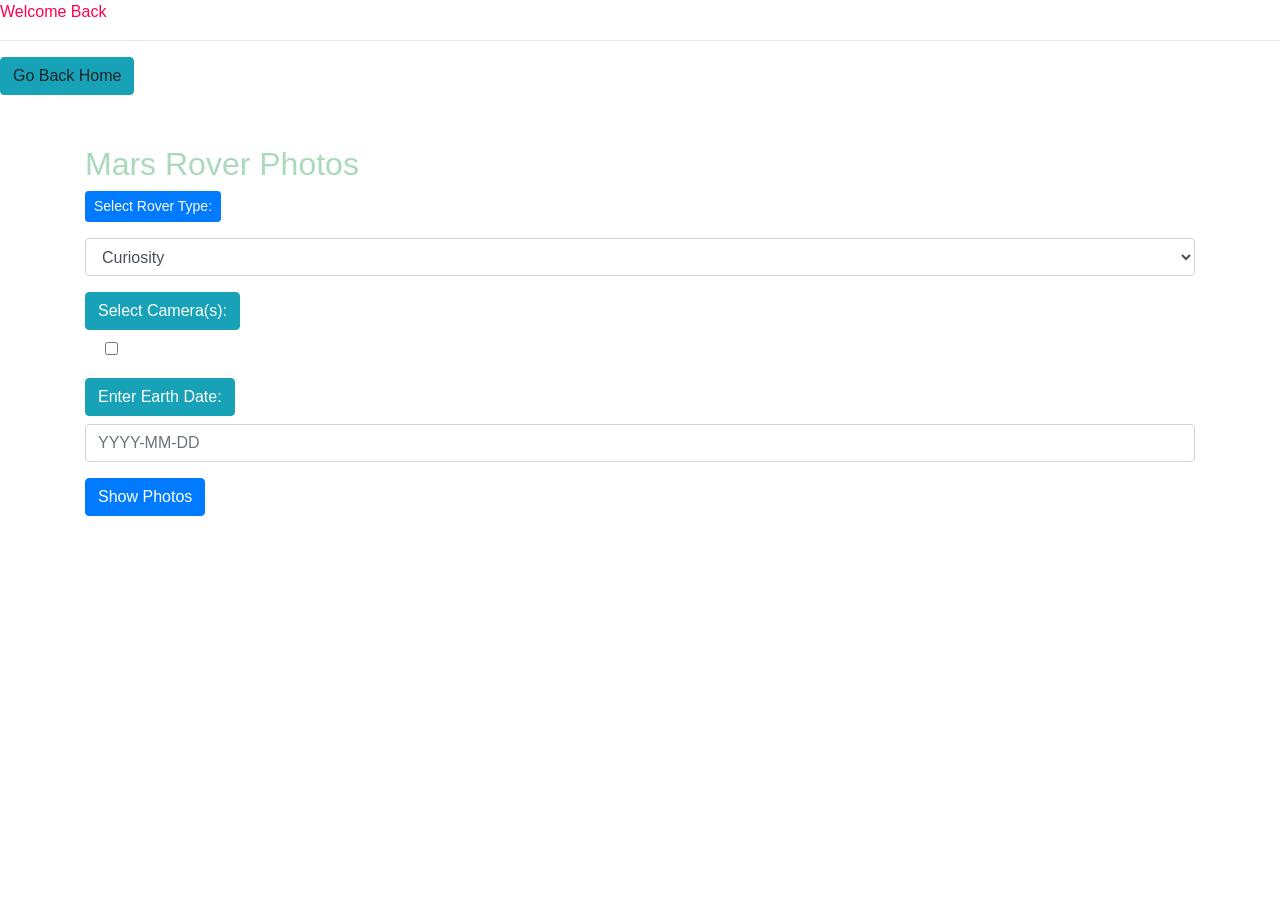
<file: Downloads/Nasa-API-Implementation-main/Nasa-API-Implementation-main/src/main/resources/templates/nasa/index.html>
<!DOCTYPE html>
<html lang="en" xmlns:th="http://www.thymeleaf.org" xmlns:sec="https://www.thymeleaf.org/thymeleaf-extras-spring-security">

<head>
    <meta charset="UTF-8">
    <meta name="viewport" content="width=device-width, initial-scale=1.0">
    <title>Mars Rover Photos</title>
    <!-- Bootstrap CDN-->
    <link rel="stylesheet" href="https://stackpath.bootstrapcdn.com/bootstrap/4.3.1/css/bootstrap.min.css"
          integrity="sha384-ggOyR0iXCbMQv3Xipma34MD+dH/1fQ784/j6cY/iJTQUOhcWr7x9JvoRxT2MZw1T"
          crossorigin="anonymous">
    <!-- Favicon -->
    <link rel="icon" type="image/x-icon" th:href="@{/images/favicon.ico}" />
    <style>
        body {
            margin: 0;
            overflow-x: hidden;
        }

        #video-background {
            position: fixed;
            right: 0;
            bottom: 0;
            min-width: 100%;
            min-height: 100%;
            width: auto;
            height: auto;
            z-index: -1;
        }

        .container {
            margin-top: 50px;
            position: relative;
            z-index: 1;
        }

        #photos {
            margin-top: 20px;
        }

        .error {
            color: red;
        }
        .selected-camera-label {
            color: lightcoral; /* Set the color for selected cameras */
        }
        .mars-rover
        {
            color:#AAD9BB;
        }

       .main-color
        {
            color:#FF9800;
        }
       .p-tags
       {
            color:#FF004D;
       }

    </style>
</head>

<body>
<!-- Username of current session-->
<p class="p-tags">Welcome Back</p>
<h2 class="main-color" sec:authentication="principal.username"></h2>
<hr>
<a th:href="@{/nasa/home-page}" class="btn btn-info">Go Back Home</a>

<!-- Video background-->
<video id="video-background" autoplay muted loop>
    <source th:src="@{/images/nasa4k.mp4}">
    Your browser does not support the video tag.
</video>

<div class="container">
    <h2 class="mars-rover">Mars Rover Photos</h2>

    <!-- Rover Type-->
    <form th:action="@{/nasa/show-photos}" th:object="${roverPhotoRequest}" th:method="POST" >
        <div class="form-group">
            <label for="roverSelect" class="btn btn-primary btn-sm mb-3">Select Rover Type:</label>
            <select class="form-control" id="roverSelect" th:field="*{roverType}">
                <option value="Curiosity">Curiosity</option>
                <option value="Opportunity">Opportunity</option>
                <option value="Spirit">Spirit</option>
            </select>
        </div>

        <!-- Rover Camera's-->
        <div class="form-group">
            <label class="btn btn-info">Select Camera(s):</label>
            <div class="form-check" th:each="camera : ${allCameras}">
                <input class="form-check-input-text-secondary" type="checkbox" id="${'camera-' + camera}" name="roverCameras" th:value="${camera}" th:checked="${roverPhotoRequest.roverCameras != null and #lists.contains(roverPhotoRequest.roverCameras, camera)}"/>
                <label th:class="selected-camera-label" th:for="${'camera-' + camera}" th:text="${camera}"></label>
            </div>
        </div>

        <!-- Rover Earth Date-->
        <div class="form-group">
    <label class="btn btn-info" for="earthDateInput">Enter Earth Date:</label>
    <span th:if="${#fields.hasErrors('earthDate')}" th:errors="*{earthDate}" class="error"></span>
    <input type="text" class="form-control" id="earthDateInput" name="earthDate" placeholder="YYYY-MM-DD" th:value="${roverPhotoRequest.earthDate}">
</div>


<button type="submit" class="btn btn-primary">Show Photos</button>
    </form>

    <!-- Java Script If needed- Optional-->
<script src="https://code.jquery.com/jquery-3.3.1.slim.min.js"
        integrity="sha384-q8i/X+965DzO0rT7abK41JStQIAqVgRVzpbzo5smXKp4YfRvH+8abtTE1Pi6jizo"
        crossorigin="anonymous"></script>
<script src="https://cdnjs.cloudflare.com/ajax/libs/popper.js/1.14.7/umd/popper.min.js"
        integrity="sha384-UO2eT0CpHqdSJQ6hJty5KVphtPhzWj9WO1clHTMGa3JDZwrnQq4sF86dIHNDz0W1"
        crossorigin="anonymous"></script>
<script src="https://stackpath.bootstrapcdn.com/bootstrap/4.3.1/js/bootstrap.min.js"
        integrity="sha384-JjSmVgyd0p3pXB1rRibZUAYoIIy6OrQ6VrjIEaFf/nJGzIxFDsf4x0xIM+B07jRM"
        crossorigin="anonymous"></script>

</div>
</body>

</html>
</file>
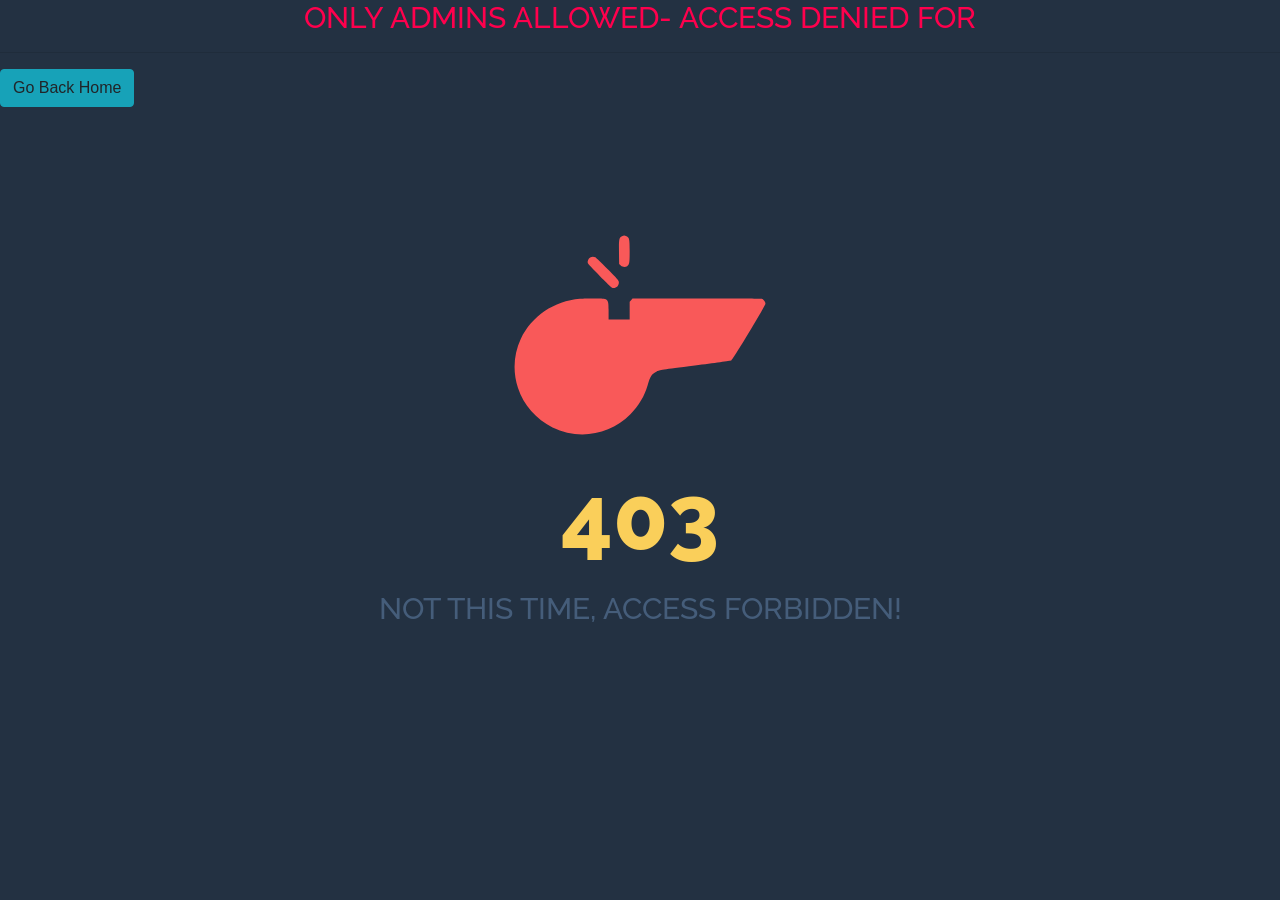
<file: Downloads/Nasa-API-Implementation-main/Nasa-API-Implementation-main/src/main/resources/templates/nasa/access-denied.html>
<!DOCTYPE html>
<html lang="en" xmlns:th="http://www.thymeleaf.org" xmlns:sec="https://www.thymeleaf.org/thymeleaf-extras-spring-security">
<head>
    <meta charset="UTF-8">
    <meta name="viewport" content="width=device-width, initial-scale=1.0">
    <meta http-equiv="X-UA-Compatible" content="ie=edge">
    <link href="https://fonts.googleapis.com/css?family=Raleway:500,800" rel="stylesheet">
    <title>Document</title>
    <link rel="stylesheet" href="https://stackpath.bootstrapcdn.com/bootstrap/4.3.1/css/bootstrap.min.css"
          integrity="sha384-ggOyR0iXCbMQv3Xipma34MD+dH/1fQ784/j6cY/iJTQUOhcWr7x9JvoRxT2MZw1T"
          crossorigin="anonymous">
    <style>
        * {
  margin:0;
  padding: 0;
}
body{
  background: #233142;

}
.whistle{
  width: 20%;
  fill: #f95959;
  margin: 100px 40%;
  text-align: left;
  transform: translate(-50%, -50%);
  transform: rotate(0);
  transform-origin: 80% 30%;
  animation: wiggle .2s infinite;
}

@keyframes wiggle {
  0%{
    transform: rotate(3deg);
  }
  50%{
    transform: rotate(0deg);
  }
  100%{
    transform: rotate(3deg);
  }
}
h1{
  margin-top: -100px;
  margin-bottom: 20px;
  color: #facf5a;
  text-align: center;
  font-family: 'Raleway';
  font-size: 90px;
  font-weight: 800;
}
h2{
  color: #455d7a;
  text-align: center;
  font-family: 'Raleway';
  font-size: 30px;
  text-transform: uppercase;
}
        .p-tags
       {
            color:#FF004D;
       }
    </style>
</head>
<body>
<!-- Access Denied Information-->
<h2 class="p-tags">Only Admins Allowed- Access Denied For</h2>
<h2 class="p-tags" sec:authentication="principal.username"></h2>
<hr>
<a th:href="@{/nasa/home-page}" class="btn btn-info">Go Back Home</a>


<!--Access Denied Source-->
<use>
    <svg version="1.1" xmlns="http://www.w3.org/2000/svg" xmlns:xlink="http://www.w3.org/1999/xlink" x="0px" y="0px" viewBox="0 0 1000 1000" enable-background="new 0 0 1000 1000" xml:space="preserve" class="whistle">
<metadata> Svg Vector Icons : http://www.onlinewebfonts.com/icon </metadata>
        <g><g transform="translate(0.000000,511.000000) scale(0.100000,-0.100000)">
<path d="M4295.8,3963.2c-113-57.4-122.5-107.2-116.8-622.3l5.7-461.4l63.2-55.5c72.8-65.1,178.1-74.7,250.8-24.9c86.2,61.3,97.6,128.3,97.6,584c0,474.8-11.5,526.5-124.5,580.1C4393.4,4001.5,4372.4,4001.5,4295.8,3963.2z"/><path d="M3053.1,3134.2c-68.9-42.1-111-143.6-93.8-216.4c7.7-26.8,216.4-250.8,476.8-509.3c417.4-417.4,469.1-463.4,526.5-463.4c128.3,0,212.5,88.1,212.5,224c0,67-26.8,97.6-434.6,509.3c-241.2,241.2-459.5,449.9-488.2,465.3C3181.4,3180.1,3124,3178.2,3053.1,3134.2z"/><path d="M2653,1529.7C1644,1445.4,765.1,850,345.8-32.7C62.4-628.2,22.2-1317.4,234.8-1960.8C451.1-2621.3,947-3186.2,1584.6-3500.2c1018.6-501.6,2228.7-296.8,3040.5,515.1c317.8,317.8,561,723.7,670.1,1120.1c101.5,369.5,158.9,455.7,360,553.3c114.9,57.4,170.4,65.1,1487.7,229.8c752.5,93.8,1392,181.9,1420.7,193.4C8628.7-857.9,9900,1250.1,9900,1328.6c0,84.3-67,172.3-147.4,195.3c-51.7,15.3-790.8,19.1-2558,15.3l-2487.2-5.7l-55.5-63.2l-55.5-61.3v-344.6V719.8h-411.7h-411.7v325.5c0,509.3,11.5,499.7-616.5,494C2921,1537.3,2695.1,1533.5,2653,1529.7z"/></g></g>
</svg>
</use>
<h1>403</h1>
<h2>Not this time, access forbidden!</h2>
</body>
</html>
</file>
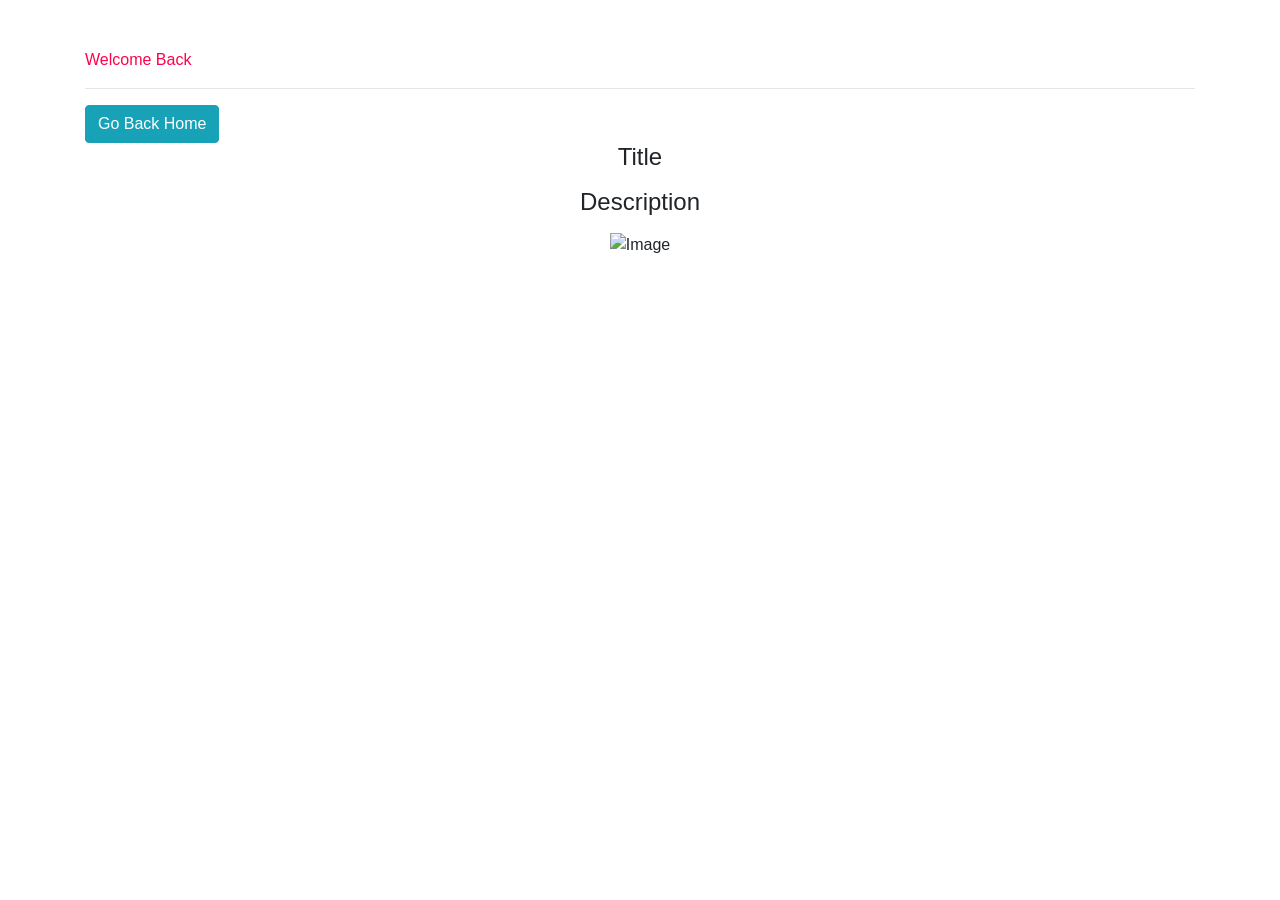
<file: Downloads/Nasa-API-Implementation-main/Nasa-API-Implementation-main/src/main/resources/templates/nasa/apod.html>
<!DOCTYPE html>
<html lang="en" xmlns:th="http://www.thymeleaf.org" xmlns:sec="https://www.thymeleaf.org/thymeleaf-extras-spring-security">
<head>
    <meta charset="UTF-8">
    <meta name="viewport" content="width=device-width, initial-scale=1.0">
    <title>Astronomy Picture Of The Day</title>
    <link rel="stylesheet" href="https://stackpath.bootstrapcdn.com/bootstrap/4.5.2/css/bootstrap.min.css">

    <style>
        #video-background {
            position: fixed;
            right: 0;
            bottom: 0;
            min-width: 100%;
            min-height: 100%;
            width: auto;
            height: auto;
            z-index: -1;
        }
        .title-color
        {
            color:#7D0A0A;
        }
        .title-details
        {
            color:#F6F7C4
        }

       .p-tags
       {
            color:#FF004D;
       }
       .main-color
        {
            color:#FF9800;
        }
    </style>
</head>
<body class="container mt-5">

<!-- Displaying username of current user-session -->
<p class="p-tags">Welcome Back</p>
<h2 class="main-color" sec:authentication="principal.username"></h2>
<hr>
<a th:href="@{/nasa/home-page}" class="btn btn-info">Go Back Home</a>

<!-- Video Background -->
<video id="video-background" autoplay muted loop>
    <source th:src="@{/images/nasa1080.mp4}">
    Your browser does not support the video tag.
</video>

<!-- Astronomy Picture Of The Day Details-->
<div th:object="${apod}" class="text-center">
    <h4 th:class="title-color" class="mb-3">Title</h4>
    <h4> <span th:class="title-details" th:text="${apod.title}"></span></h4>
    <h4 th:class="title-color" class="mb-3">Description</h4>
    <h4><span th:class="title-details" th:text="${apod.explanation}"></span></h4>

    <div class="mx-auto mb-4" style="max-width: 80%;">
        <img th:src="${apod.hdurl}" class="img-fluid" alt="Image">
    </div>

</div>

<!--- Java Scripts If Needed-->
<script src="https://code.jquery.com/jquery-3.5.1.slim.min.js"></script>
<script src="https://cdn.jsdelivr.net/npm/@popperjs/core@2.5.2/dist/umd/popper.min.js"></script>
<script src="https://stackpath.bootstrapcdn.com/bootstrap/4.5.2/js/bootstrap.min.js"></script>

</body>
</html>
</file>
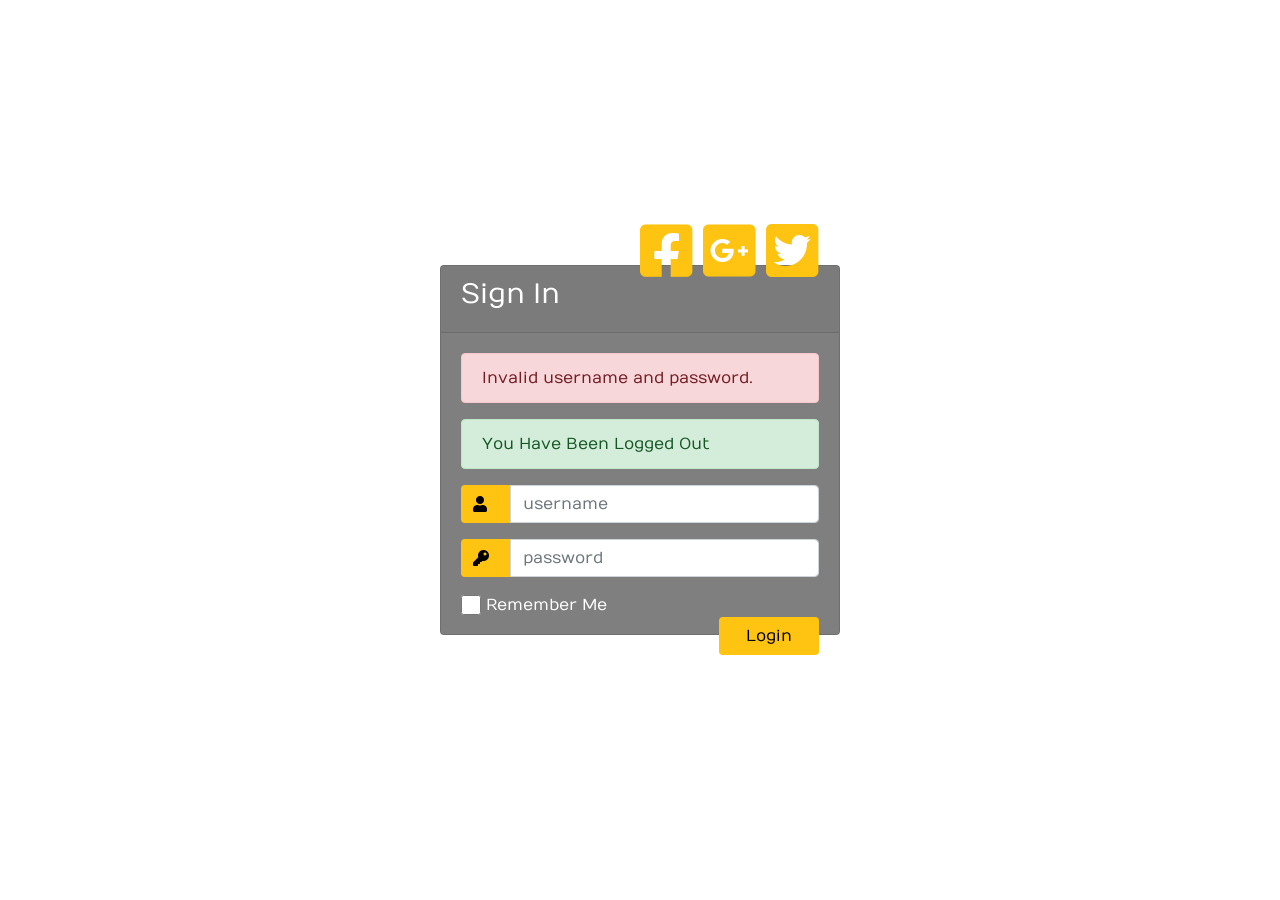
<file: Downloads/Nasa-API-Implementation-main/Nasa-API-Implementation-main/src/main/resources/templates/nasa/custom-login-2.html>
<link href="//maxcdn.bootstrapcdn.com/bootstrap/4.1.1/css/bootstrap.min.css" rel="stylesheet" id="bootstrap-css">
<script src="//maxcdn.bootstrapcdn.com/bootstrap/4.1.1/js/bootstrap.min.js"></script>
<script src="//cdnjs.cloudflare.com/ajax/libs/jquery/3.2.1/jquery.min.js"></script>


<!DOCTYPE html>
<html lang="en">
<head>
    <title>Login Page</title>


    <!--Bootsrap CDN-->
    <link rel="stylesheet" href="https://stackpath.bootstrapcdn.com/bootstrap/4.1.3/css/bootstrap.min.css" integrity="sha384-MCw98/SFnGE8fJT3GXwEOngsV7Zt27NXFoaoApmYm81iuXoPkFOJwJ8ERdknLPMO" crossorigin="anonymous">

    <!--Fontawesome CDN-->
    <link rel="stylesheet" href="https://use.fontawesome.com/releases/v5.3.1/css/all.css" integrity="sha384-mzrmE5qonljUremFsqc01SB46JvROS7bZs3IO2EmfFsd15uHvIt+Y8vEf7N7fWAU" crossorigin="anonymous">

    <!--Custom styles-->
<style>

@import url('https://fonts.googleapis.com/css?family=Numans');

html,body{
font-family: 'Numans', sans-serif;
}

#video-background {
            position: fixed;
            right: 0;
            bottom: 0;
            min-width: 100%;
            min-height: 100%;
            width: auto;
            height: auto;
            z-index: -1;
        }

.container{
height: 100%;
align-content: center;
}

.card{
height: 370px;
margin-top: auto;
margin-bottom: auto;
width: 400px;
background-color: rgba(0,0,0,0.5) !important;
}

.social_icon span{
font-size: 60px;
margin-left: 10px;
color: #FFC312;
}

.social_icon span:hover{
color: white;
cursor: pointer;
}

.card-header h3{
color: white;
}

.social_icon{
position: absolute;
right: 20px;
top: -45px;
}

.input-group-prepend span{
width: 50px;
background-color: #FFC312;
color: black;
border:0 !important;
}

input:focus{
outline: 0 0 0 0  !important;
box-shadow: 0 0 0 0 !important;

}

.remember{
color: white;
}

.remember input
{
width: 20px;
height: 20px;
margin-left: 15px;
margin-right: 5px;
}

.login_btn{
color: black;
background-color: #FFC312;
width: 100px;
}

.login_btn:hover{
color: black;
background-color: white;
}

.links{
color: white;
}

.links a{
margin-left: 4px;
}
    </style>
</head>
<body>
<!-- Video Background-->
<video id="video-background" autoplay muted loop>
    <source th:src="@{/images/mars-bg.mp4}">
    Your browser does not support the video tag.
</video>


<div class="container">
    <div class="d-flex justify-content-center h-100">
        <div class="card">
            <div class="card-header">
                <h3>Sign In</h3>

                <div class="d-flex justify-content-end social_icon">
                    <span><i class="fab fa-facebook-square"></i></span>
                    <span><i class="fab fa-google-plus-square"></i></span>
                    <span><i class="fab fa-twitter-square"></i></span>
                </div>
            </div>
            <div class="card-body">
                <!-- Login Form -->
                <form action="" th:action="@{/authenticateTheUser}" method="POST" class="form-horizontal">

                    <!-- Place for messages: error, alert etc ... -->
                    <div class="form-group">
                        <div class="col-xs-15">
                            <div>
                                <!-- Check for login error -->

                                <div th:if="${param.error}">

                                    <div class="alert alert-danger col-xs-offset-1 col-xs-10">
                                        Invalid username and password.
                                    </div>

                                </div>

                                <div th:if="${param.logout}">

                                    <div class="alert alert-success col-xs-offset-1 col-xs-10">
                                        You Have Been Logged Out
                                    </div>

                                </div>

                            </div>
                        </div>
                    </div>
                    <div class="input-group form-group">
                        <div class="input-group-prepend">
                            <span class="input-group-text"><i class="fas fa-user"></i></span>
                        </div>
                        <input type="text" class="form-control" placeholder="username" name="username">

                    </div>
                    <div class="input-group form-group">
                        <div class="input-group-prepend">
                            <span class="input-group-text"><i class="fas fa-key"></i></span>
                        </div>
                        <input type="password" class="form-control" placeholder="password" name="password">
                    </div>
                    <div class="row align-items-center remember">
                        <input type="checkbox">Remember Me
                    </div>
                    <div class="form-group">
                        <input type="submit" value="Login" class="btn float-right login_btn">
                    </div>
                </form>
            </div>
        </div>
    </div>
</div>
</body>
</html>
</file>
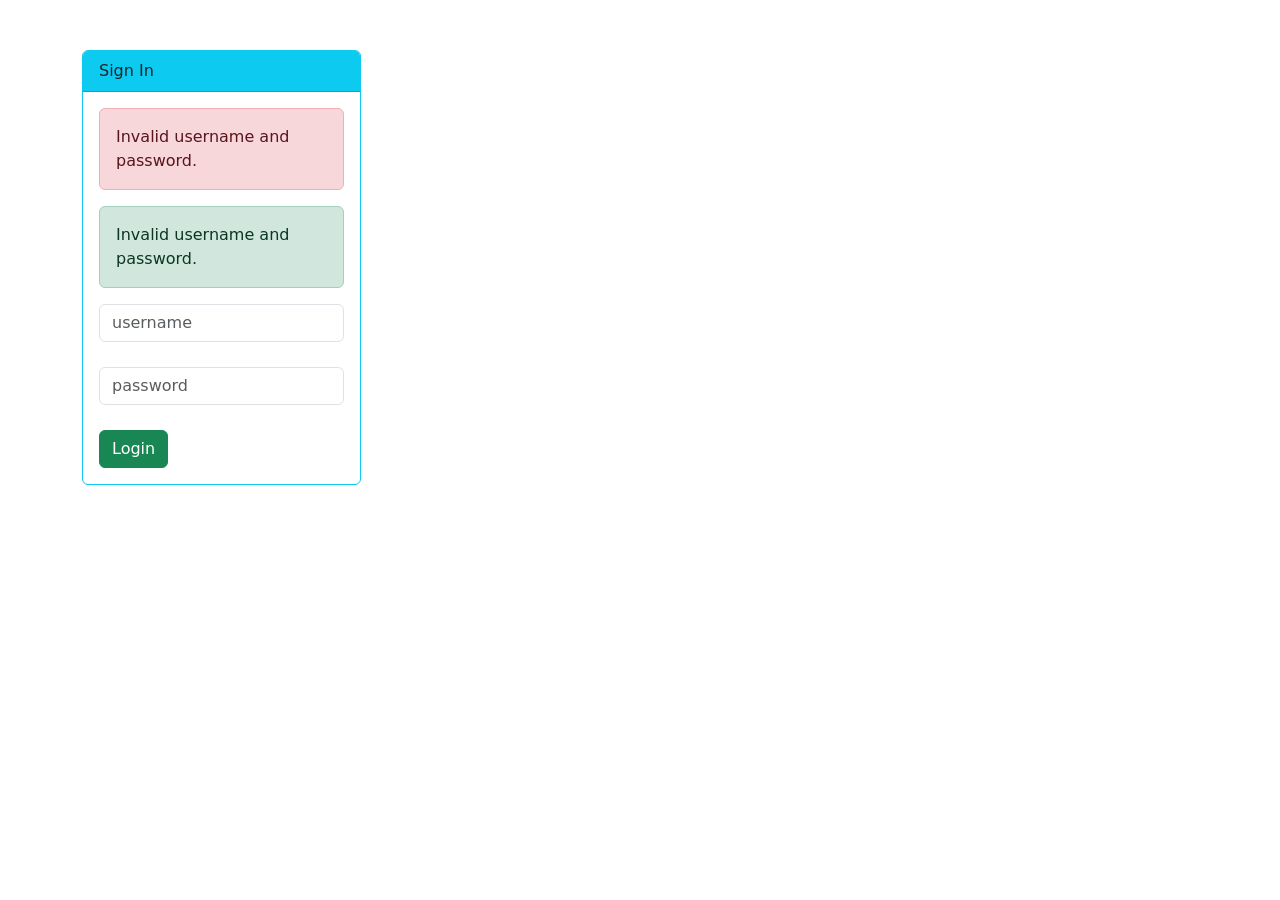
<file: Downloads/Nasa-API-Implementation-main/Nasa-API-Implementation-main/src/main/resources/templates/nasa/custom-login.html>
<!-- This Is An Alternative Custom Login Page. Not default one -->

<!DOCTYPE html>
<html lang="en" xmlns:th="http://www.thymeleaf.org">
    <head>
        <title>Login Page</title>
        <meta charset="utf-8" />
        <meta name="viewport" content="width=device-width, initial-scale=1" />
        <title>Bootstrap demo</title>
        <link href="https://cdn.jsdelivr.net/npm/bootstrap@5.2.3/dist/css/bootstrap.min.css" rel="stylesheet" integrity="sha384-rbsA2VBKQhggwzxH7pPCaAqO46MgnOM80zW1RWuH61DGLwZJEdK2Kadq2F9CUG65" crossorigin="anonymous" />
    </head>

    <body>
        <div class="container">
            <div id="loginbox" style="margin-top: 50px;" class="col-md-3 col-md-offset-2 col-sm-6 col-sm-offset-2">
                <div class="card border-info">
                    <div class="card-header bg-info">
                        Sign In
                    </div>

                    <div class="card-body">
                        <div class="card-text">

                            <!-- Login Form -->
                            <form action="" th:action="@{/authenticateTheUser}" method="POST" class="form-horizontal">

                                <!-- Place for messages: error, alert etc ... -->
                                <div class="form-group">
                                    <div class="col-xs-15">
                                        <div>
                                            <!-- Check for login error -->

                                            <div th:if="${param.error}">

                                                <div class="alert alert-danger col-xs-offset-1 col-xs-10">
                                                    Invalid username and password.
                                                </div>

                                                <div th:if="${param.logout}">

                                                    <div class="alert alert-success col-xs-offset-1 col-xs-10">
                                                        Invalid username and password.
                                                    </div>
                                                    </div>

                                            </div>

                                        </div>
                                    </div>
                                </div>

                                <!-- User name -->
                                <div style="margin-bottom: 25px;" class="input-group">
                                    <input type="text" name="username" placeholder="username" class="form-control" />
                                </div>

                                <!-- Password -->
                                <div style="margin-bottom: 25px;" class="input-group">
                                    <input type="password" name="password" placeholder="password" class="form-control" />
                                </div>

                                <!-- Login/Submit Button -->
                                <div style="margin-top: 10px;" class="form-group">
                                    <div class="col-sm-6 controls">
                                        <button type="submit" class="btn btn-success">Login</button>
                                    </div>
                                </div>

                            </form>

                        </div>
                    </div>
                </div>
            </div>
        </div>
    </body>
</html>
</file>
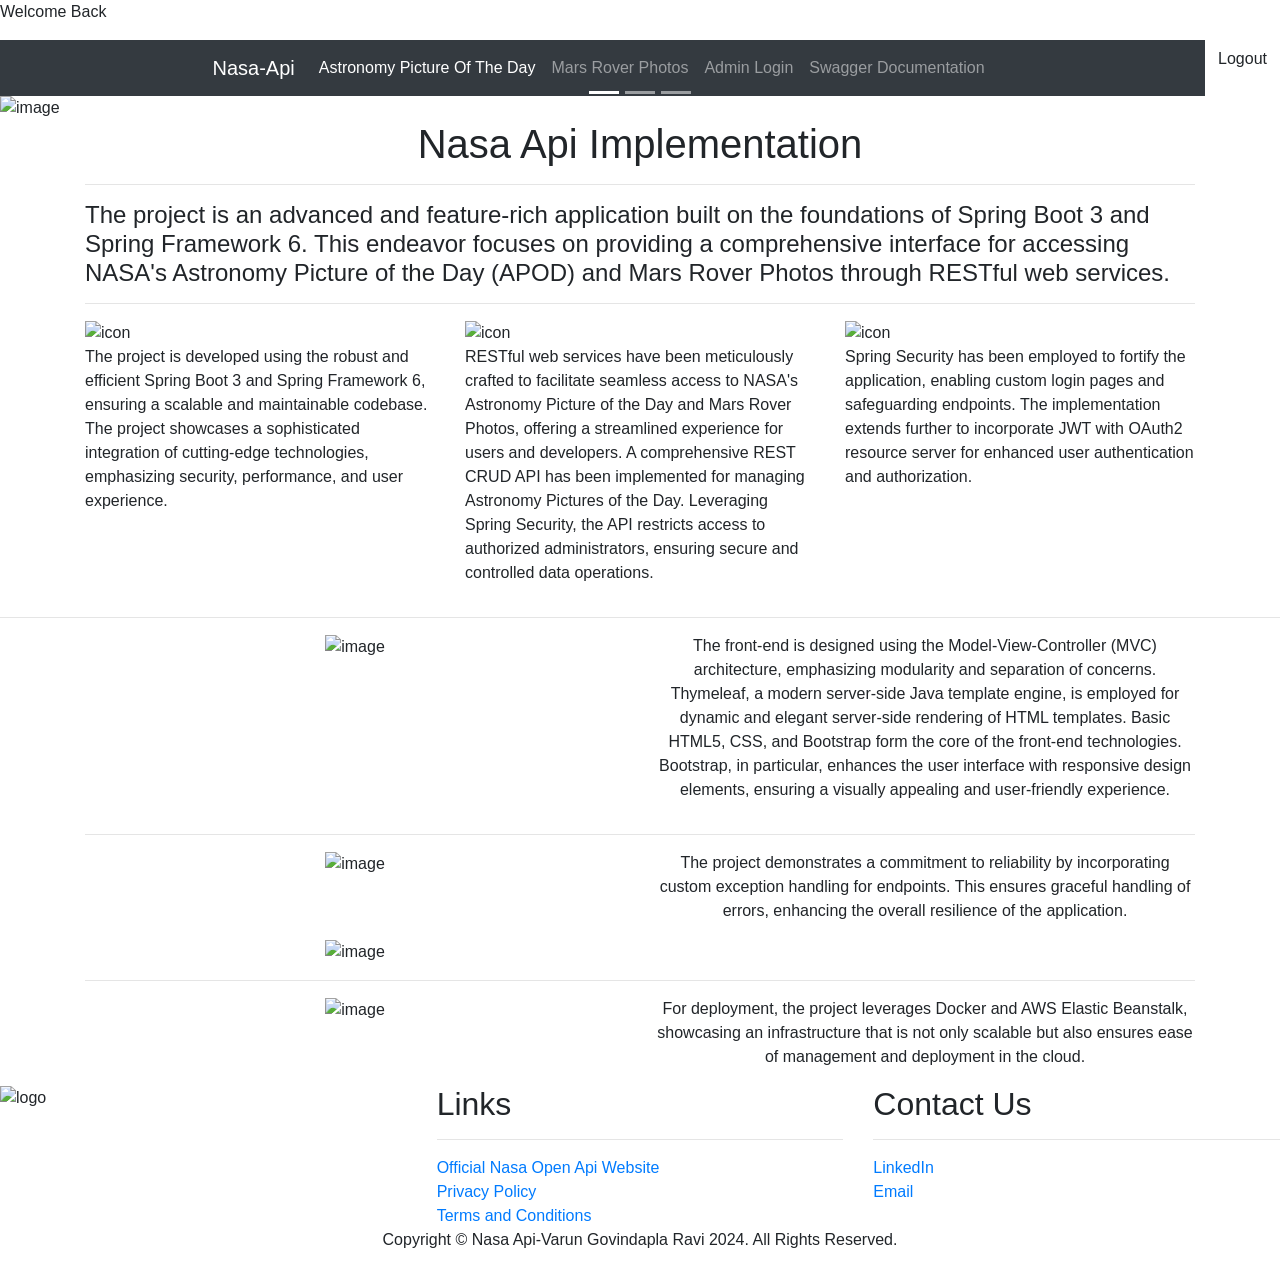
<file: Downloads/Nasa-API-Implementation-main/Nasa-API-Implementation-main/src/main/resources/templates/nasa/home-page.html>
<!DOCTYPE html>
<html lang="en" xmlns:th="http://www.thymeleaf.org" xmlns:sec="https://www.thymeleaf.org/thymeleaf-extras-spring-security">

<head>
    <!-- Required meta tags -->
    <meta charset="utf-8">
    <meta name="viewport" content="width=device-width, initial-scale=1, shrink-to-fit=no">

    <!-- Bootstrap CDN-->
    <link rel="stylesheet" href="https://stackpath.bootstrapcdn.com/bootstrap/4.4.1/css/bootstrap.min.css"
        integrity="sha384-Vkoo8x4CGsO3+Hhxv8T/Q5PaXtkKtu6ug5TOeNV6gBiFeWPGFN9MuhOf23Q9Ifjh" crossorigin="anonymous">

    <title>Nasa-Api Services</title>

    <!-- Font -->
    <link href="https://fonts.googleapis.com/css2?family=Noto+Sans+JP:wght@500&display=swap" rel="stylesheet">

    <!-- CSS -->
    <link rel="stylesheet" th:href="@{/images/style.css}">


<body>
<!-- Logout Button and username-->
<p class="p-tags">Welcome Back</p>
<h2 class="main-color" sec:authentication="principal.username"></h2>

<!-- Logout form-->
<form th:action="@{/logout}" method="POST" >

    <input type="submit" value="Logout" class="btn float-right login_btn">
</form>
    <!-- navbar -->
    <nav class="navbar navbar-expand-lg navbar-dark bg-dark">
        <div class="mx-auto d-sm-flex d-block flex-sm-nowrap">
            <a class="navbar-brand">Nasa-Api</a>
            <button class="navbar-toggler" type="button" data-toggle="collapse" data-target="#navbarSupportedContent"
                aria-controls="navbarSupportedContent" aria-expanded="false" aria-label="Toggle navigation">
                <span class="navbar-toggler-icon"></span>
            </button>
            <div class="collapse navbar-collapse" id="navbarSupportedContent">
                <ul class="navbar-nav mr-auto">
                    <li class="nav-item active">
                        <a class="nav-link" th:href="@{/nasa/mars-apod}">Astronomy Picture Of The Day<span class="sr-only">(current)</span></a>
                    </li>
                    <li class="nav-item">
                        <a class="nav-link" th:href="@{/nasa/mars-rover}">Mars Rover Photos</a>
                    </li>
                    <li class="nav-item">
                        <a class="nav-link" th:href="@{/nasa/list-apods}">Admin Login</a>
                    </li>
                    <li class="nav-item">

                        <a class="nav-link" th:href="@{/swaggerdoc.html}">Swagger Documentation</a>
                    </li>
                </ul>
            </div>
        </div>
    </nav>

    <!-- Carousel -->
    <div id="carouselExampleIndicators" class="carousel slide" data-ride="carousel">
        <ol class="carousel-indicators">
            <li data-target="#carouselExampleIndicators" data-slide-to="0" class="active"></li>
            <li data-target="#carouselExampleIndicators" data-slide-to="1"></li>
            <li data-target="#carouselExampleIndicators" data-slide-to="2"></li>
        </ol>
        <div class="carousel-inner">
            <div class="carousel-item active">
                <img th:src="@{/images/Carousel-1.jpg}" class="d-block w-100" alt="image">
            </div>
            <div class="carousel-item">
                <img th:src="@{/images/Carousel-2.jpg}" class="d-block w-100" alt="image">
            </div>
            <div class="carousel-item">
                <img th:src="@{/images/Carousel-3.jpg}" class="d-block w-100" alt="image">
            </div>
        </div>
        <a class="carousel-control-prev" href="#carouselExampleIndicators" role="button" data-slide="prev">
            <span class="carousel-control-prev-icon" aria-hidden="true"></span>
            <span class="sr-only">Previous</span>
        </a>
        <a class="carousel-control-next" href="#carouselExampleIndicators" role="button" data-slide="next">
            <span class="carousel-control-next-icon" aria-hidden="true"></span>
            <span class="sr-only">Next</span>
        </a>
    </div>

    <!-- Nasa Api Project Details-1 -->
    <section id="services" class="container">
        <h1 class="text-center">Nasa Api Implementation</h1>
        <hr>
        <h4>The project is an advanced and feature-rich application built on the foundations of Spring Boot 3 and Spring Framework 6. This endeavor focuses on providing a comprehensive interface for accessing NASA's Astronomy Picture of the Day (APOD) and Mars Rover Photos through RESTful web services.</h4>
        <hr>
        <div class="row">
            <div class="col-sm-4 services-column">
                <img th:src="@{/images/spring-boot-3.png}" alt="icon" class="img-fluid img-responsive">
                <p class="services-content">
                    The project is developed using the robust and efficient Spring Boot 3 and Spring Framework 6, ensuring a scalable and maintainable codebase.
                    The project showcases a sophisticated integration of cutting-edge technologies, emphasizing security, performance, and user experience.
                </p>
            </div>
            <div class="col-sm-4 services-column">
                <img th:src="@{/images/restful.png}" alt="icon" class="img-fluid img-responsive">
                <p class="services-content">
                    RESTful web services have been meticulously crafted to facilitate seamless access to NASA's Astronomy Picture of the Day and Mars Rover Photos, offering a streamlined experience for users and developers.
                    A comprehensive REST CRUD API has been implemented for managing Astronomy Pictures of the Day. Leveraging Spring Security, the API restricts access to authorized administrators, ensuring secure and controlled data operations.
                </p>
            </div>
            <div class="col-sm-4 services-column">
                <img th:src="@{/images/spring-security.png}" alt="icon" class="img-fluid img-responsive">
                <p class="services-content">
                    Spring Security has been employed to fortify the application, enabling custom login pages and safeguarding endpoints. The implementation extends further to incorporate JWT with OAuth2 resource server for enhanced user authentication and authorization.
                </p>
            </div>
        </div>
    </section>
    <hr>

    <!-- Nasa Api Project Details-2 -->
    <section id="Gallery" class="container">
        <div class="row">
            <div class="col-sm-6 text-center">
                <img th:src="@{/images/mvc-thym.png}" alt="image" class="img-fluid img-responsive">
            </div>
            <div class="col-sm-6 text-center">
                <p class="services-content">
                    The front-end is designed using the Model-View-Controller (MVC) architecture, emphasizing modularity and separation of concerns. Thymeleaf, a modern server-side Java template engine, is employed for dynamic and elegant server-side rendering of HTML templates.
                    Basic HTML5, CSS, and Bootstrap form the core of the front-end technologies. Bootstrap, in particular, enhances the user interface with responsive design elements, ensuring a visually appealing and user-friendly experience.
                </p>
            </div>
        </div>
        <hr>
        <div class="row">
            <div class="col-sm-6 text-center specialimg">
                <img th:src="@{/images/Gallery-2.jpg}" alt="image" class="img-fluid img-responsive">
            </div>
            <div class="col-sm-6 text-center">
                <p class="services-content">
                    The project demonstrates a commitment to reliability by incorporating custom exception handling for endpoints. This ensures graceful handling of errors, enhancing the overall resilience of the application.
                </p>
            </div>
            <div class="col-sm-6 text-center specialimg1">
                <img th:src="@{/images/Gallery-2.jpg}" alt="image" class="img-fluid img-responsive">
            </div>
        </div>
        <hr>
        <div class="row">
            <div class="col-sm-6 text-center">
                <img th:src="@{/images/Gallery-3.jpg}" alt="image" class="img-fluid img-responsive">
            </div>
            <div class="col-sm-6 text-center">
                <p class="services-content">
                    For deployment, the project leverages Docker and AWS Elastic Beanstalk, showcasing an infrastructure that is not only scalable but also ensures ease of management and deployment in the cloud.
                </p>
            </div>
        </div>
    </section>

    <!-- Footer -->
    <footer>
        <div class="row">
            <div class="col-sm-4 services-column">
                <img th:src="@{/images/nasa-api-logo.png}" alt="logo">
            </div>
            <div class="col-sm-4 services-column">
                <h2>Links</h2>
                <hr>
                <a href="https://api.nasa.gov/">Official Nasa Open Api Website</a><br>
                <a href="#">Privacy Policy</a><br>
                <a href="#">Terms and Conditions</a>
            </div>
            <div class="col-sm-4 services-column">
                <h2>Contact Us</h2>
                <hr>
                <a href="https://www.linkedin.com/in/varun-g-r-62591470/">LinkedIn</a><br>
                <a href="mailto:varungrvv@gmail.com">Email</a>
            </div>
        </div>
        <p class="text-center">Copyright &copy; Nasa Api-Varun Govindapla Ravi 2024. All Rights Reserved.</p>
    </footer>

    <!-- Optional JavaScript If Needed -->
    <!-- jQuery first, then Popper.js, then Bootstrap JS -->
    <script src="https://code.jquery.com/jquery-3.4.1.slim.min.js"
        integrity="sha384-J6qa4849blE2+poT4WnyKhv5vZF5SrPo0iEjwBvKU7imGFAV0wwj1yYfoRSJoZ+n"
        crossorigin="anonymous"></script>
    <script src="https://cdn.jsdelivr.net/npm/popper.js@1.16.0/dist/umd/popper.min.js"
        integrity="sha384-Q6E9RHvbIyZFJoft+2mJbHaEWldlvI9IOYy5n3zV9zzTtmI3UksdQRVvoxMfooAo"
        crossorigin="anonymous"></script>
    <script src="https://stackpath.bootstrapcdn.com/bootstrap/4.4.1/js/bootstrap.min.js"
        integrity="sha384-wfSDF2E50Y2D1uUdj0O3uMBJnjuUD4Ih7YwaYd1iqfktj0Uod8GCExl3Og8ifwB6"
        crossorigin="anonymous"></script>
</body>

</html>
</file>
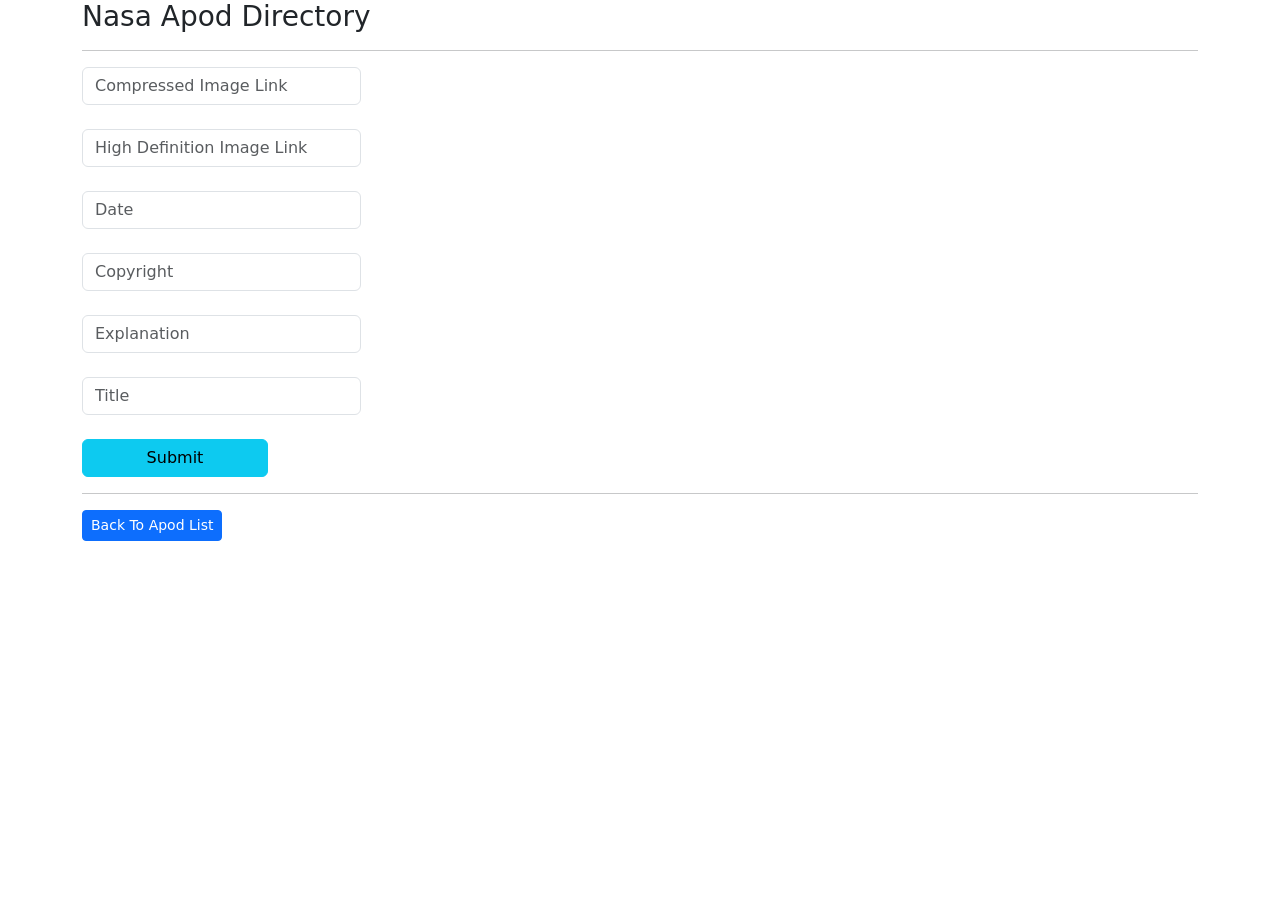
<file: Downloads/Nasa-API-Implementation-main/Nasa-API-Implementation-main/src/main/resources/templates/nasa/update-apod-form.html>
<!-- Update Apod Directory page-->
<!DOCTYPE HTML>
<html lang="en" xmlns:th="http://www.thymeleaf.org">

<head>
    <!-- Required meta tags -->
    <meta charset="utf-8">
    <meta name="viewport" content="width=device-width, initial-scale=1, shrink-to-fit=no">

    <!-- Bootstrap CSS -->
    <link href="https://cdn.jsdelivr.net/npm/bootstrap@5.2.2/dist/css/bootstrap.min.css" rel="stylesheet" integrity="sha384-Zenh87qX5JnK2Jl0vWa8Ck2rdkQ2Bzep5IDxbcnCeuOxjzrPF/et3URy9Bv1WTRi" crossorigin="anonymous">
    <!-- Favicon -->
    <link rel="icon" type="image/x-icon" th:href="@{/images/favicon.ico}" />
    <title>Update Apod Details</title>
    <style>
        .error
        {
            color:red;
        }
    </style>
</head>
<body>
<div class="container">
    <h3>Nasa Apod Directory</h3>
    <hr>

    <form action="#" th:action="@{/nasa/saveApodForm}" th:object="${apod}" method="POST">
        <input type="hidden" th:field="*{id}"/>
        <span th:if="${#fields.hasErrors('url')}" th:errors="*{url}" class="error"></span>
        <input type="text" th:field="*{url}" class="form-control mb-4 w-25" placeholder="Compressed Image Link"/>
        <span th:if="${#fields.hasErrors('hdurl')}" th:errors="*{hdurl}" class="error"></span>
        <input type="text" th:field="*{hdurl}" class="form-control mb-4 w-25" placeholder="High Definition Image Link"/>
        <span th:if="${#fields.hasErrors('date')}" th:errors="*{date}" class="error"></span>
        <input type="text" th:field="*{date}" class="form-control mb-4 w-25" placeholder="Date"/>
        <span th:if="${#fields.hasErrors('copyright')}" th:errors="*{copyright}" class="error"></span>
        <input type="text" th:field="*{copyright}" class="form-control mb-4 w-25" placeholder="Copyright"/>
        <span th:if="${#fields.hasErrors('explanation')}" th:errors="*{explanation}" class="error"></span>
        <input type="text" th:field="*{explanation}" class="form-control mb-4 w-25" placeholder="Explanation"/>
        <span th:if="${#fields.hasErrors('title')}" th:errors="*{title}" class="error"></span>
        <input type="text" th:field="*{title}" class="form-control mb-4 w-25" placeholder="Title"/>
        <button type="submit" class="btn btn-info col-2">Submit</button>
    </form>
    <hr>
    <a th:href="@{/nasa/list-apods}" class="btn btn-primary btn-sm mb-3">Back To Apod List</a>

</div>
</body>
</html>
</file>
